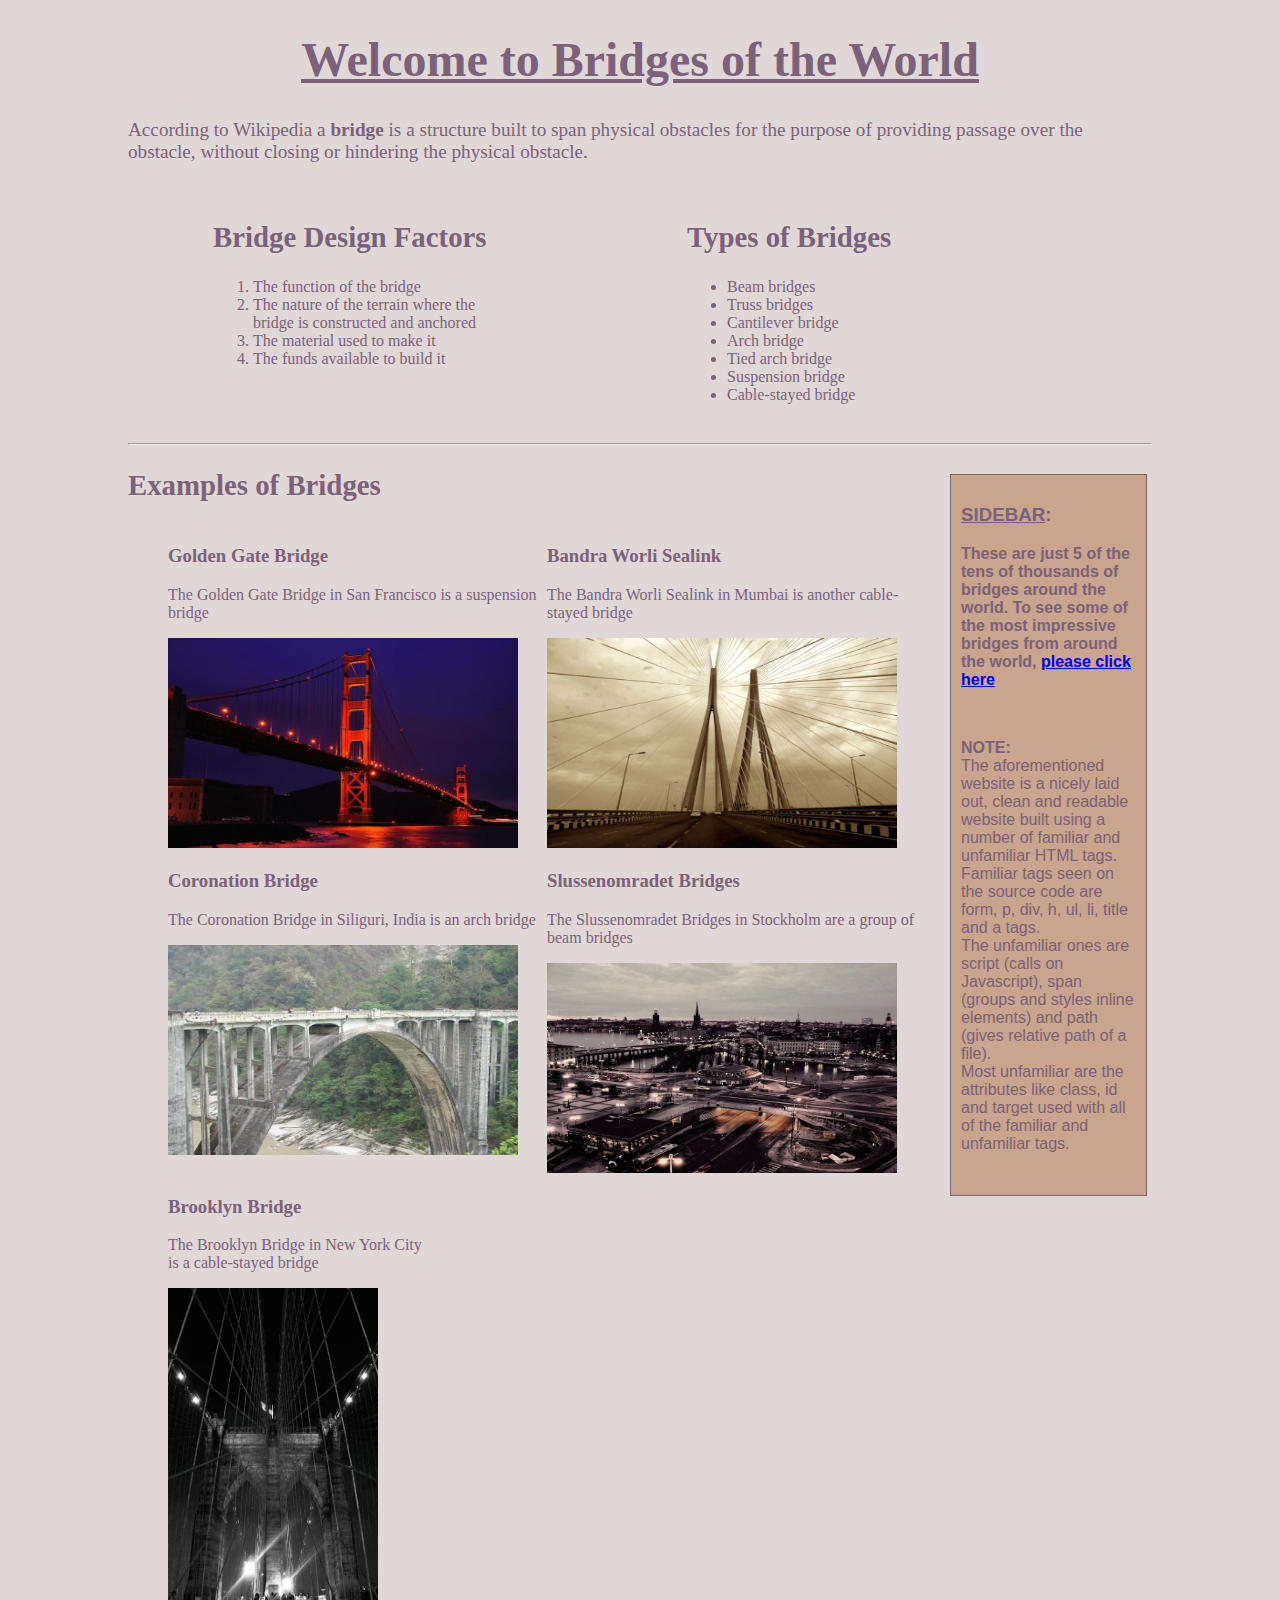
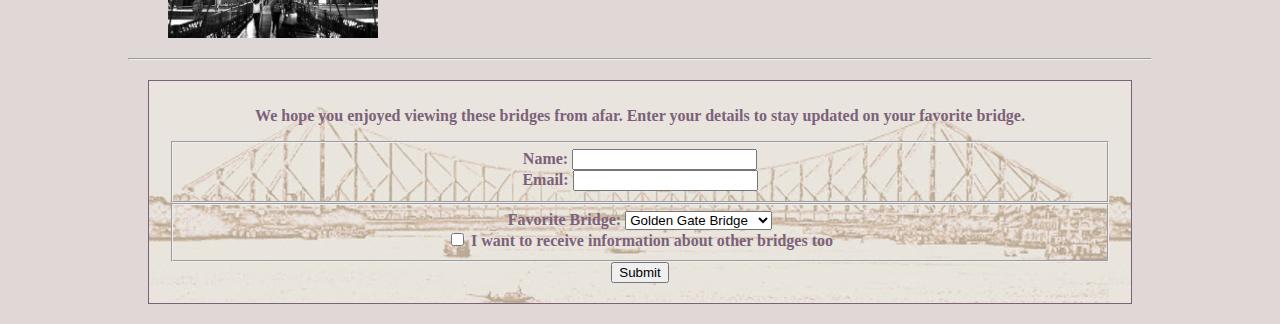
<file: index.html>
<!DOCTYPE html>
<html>
  <head>
    <title>Bridges of the World</title>
    <link rel="stylesheet" type="text/css" href="style.css">
  </head>

  <body>
    <header>
      <section class="opening">
        <h1 id="welcome">Welcome to Bridges of the World</h1>
        <p>
        According to Wikipedia a <b>bridge</b> is a structure built to span physical obstacles for the purpose of providing passage over the obstacle, without closing or hindering the physical obstacle. 
        </p>
      </section>

      <div class="list">
        <h2>Bridge Design Factors</h2>
        <ol>
          <li>The function of the bridge</li> 
          <li>The nature of the terrain where the bridge is constructed and anchored</li> 
          <li>The material used to make it</li> 
          <li>The funds available to build it</li>
        </ol>
      </div>

      <div class="list">
        <h2>Types of Bridges</h2>
        <ul>
          <li>Beam bridges</li>
          <li>Truss bridges</li>
          <li>Cantilever bridge</li>
          <li>Arch bridge</li>
          <li>Tied arch bridge</li>
          <li>Suspension bridge</li>
          <li>Cable-stayed bridge</li>
        </ul>
      </div>
    </header>
    <hr/>
  
  <div class="extra_info">
   <section id="examples">
      <h2>Examples of Bridges</h2>
      <ul>
        <li class="brimages">
          <h3>Golden Gate Bridge</h3>
          <p>The Golden Gate Bridge in San Francisco is a suspension bridge</p>
          <img src="bridge_images/Goldengate_sf.jpg" alt="Golden Gate Bridge" height="210" width="350"/>
        </li>
        <li class="brimages">
          <h3>Bandra Worli Sealink</h3>
          <p>The Bandra Worli Sealink in Mumbai is another cable-stayed bridge</p>
          <img class="brimages" src="bridge_images/Sealink_mbai.jpg" alt="Bandra Worli Sealink" height="210" width="350"/>
        </li>
        <li class="brimages">
          <h3>Coronation Bridge</h3>
          <p>The Coronation Bridge in Siliguri, India is an arch bridge</p>
          <img class="brimages" src="bridge_images/Coronation_siliguri.jpg" alt="Coronation Bridge" height="210" width="350"/>
        </li>
        <li class="brimages">
          <h3>Slussenomradet Bridges</h3>
          <p>The Slussenomradet Bridges in Stockholm are a group of beam bridges</p>
          <img class="brimages" src="bridge_images/Bridges_stkhm.jpg" alt="Slussenomradet" height="210" width="350"/>
        </li>
        <li id="brooklyn">
          <h3>Brooklyn Bridge</h3>
          <p>The Brooklyn Bridge in New York City is a cable-stayed bridge</p>
          <img src="bridge_images/Brooklyn_nyc.jpg" alt="Brooklyn Bridge" height="350" width="210"/>
        </li>
      </ul>
    </section>

    <article id="sidebar">
      <h3><b><u>SIDEBAR</u>:</b></h3>
      <p><b> These are just 5 of the tens of thousands of bridges around the world. To see some of the most impressive bridges from around the world, <a href="http://www.popularmechanics.com/technology/infrastructure/g2383/the-worlds-most-impressive-bridges/" target="_blank">please click here</a>
      </b></p><br/>
      <p><b>NOTE: </b> <br/>The aforementioned website is a nicely laid out, clean and readable website built using a number of familiar and unfamiliar HTML tags. <br/>Familiar tags seen on the source code are form, p, div, h, ul, li, title and a tags. <br/>The unfamiliar ones are script (calls on Javascript), span (groups and styles inline elements) and path (gives relative path of a file). <br/>Most unfamiliar are the attributes like class, id and target used with all of the familiar and unfamiliar tags.
      </p>
    </article>
  </div>

    <hr/>
    <footer id="info_form">
  <p>We hope you enjoyed viewing these bridges from afar. Enter your details to stay updated on your favorite bridge.</p>
  <form name="fav_bridge" action="bridge_choice.html" method="get">
    <fieldset>
      <div>
        <label>Name:</label>
        <input type="text" name="full_name">
      </div>
      <div>
        <label>Email:</label>
        <input type="email" name="email">
      </div>
    </fieldset>
    <fieldset>
      <div>
        <label>Favorite Bridge:</label>
        <select name="bridge">
          <option value="goldengate">Golden Gate Bridge</option>
          <option value="brooklyn">Brooklyn Bridge</option>
          <option value="bwsl">Bandra Worli Sealink</option>
          <option value="coronation">Coronation Bridge</option>
          <option value="slussen">Slussenomradet</option>
        </select>
      </div>
      <div>
        <input type="checkbox" name="cb_agree" value="agree">
        I want to receive information about other bridges too
      </div>
    </fieldset>
    <button type="submit">Submit</button>
  </form>
  </footer>
</body>
</html>
</file>
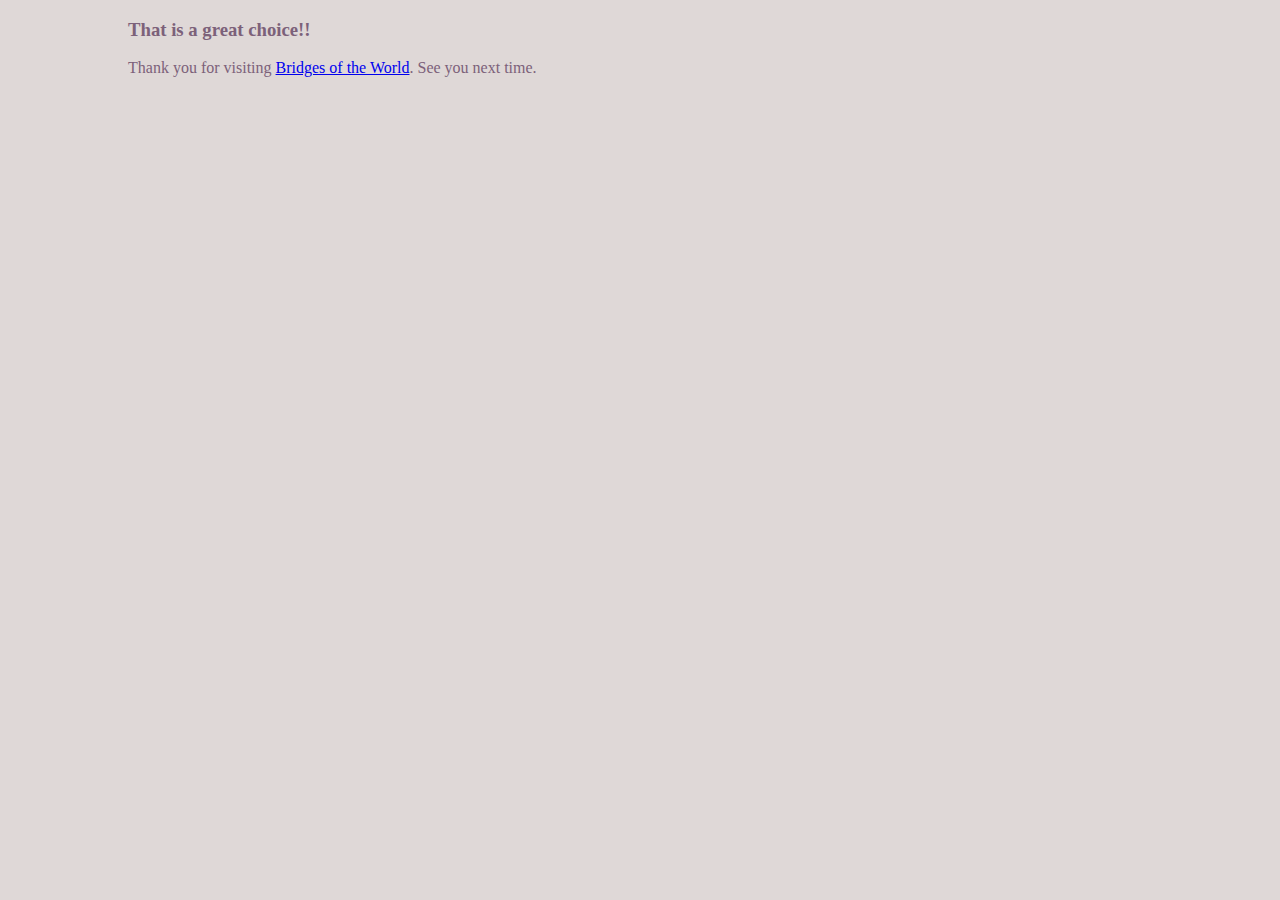
<file: bridge_choice.html>
<!DOCTYPE html>
<html>
  <head>
    <title>Submission Page</title>
    <link rel="stylesheet" type="text/css" href="style.css">
  </head>
  <body>
      <h3>That is a great choice!!</h3>
      <p>Thank you for visiting <a href="index.html">Bridges of the World</a>. See you next time.
      </p> 
  </body>
</html>
</file>
<file: style.css>
body {
  display: block;
  margin: 0 auto;
  max-width: 1024px;
  background:rgb(223, 216, 215);
  color:rgb(124, 97, 122);
  font-family: georgia;
  }
@media screen and (max-width: 700px) {
  body {
    background-color: rgb(124, 97, 122);
    color:rgb(223, 216, 215);
  }
}
section.opening {
  display: block;
  margin: 0 auto;
  font-size: 120%;
}
#welcome {
  font-weight: bold;
  font-size: 250%;
  text-decoration: underline;
  text-align: center;
}
h2 {
  font-size: 180%;
}
div.list {
  display:inline-block;
  vertical-align: text-top;
  width: 300px;
  padding: 5px;
  margin: 10px 80px;
  z-index: 10;
}
.extra_info {
  position:relative;
padding: 0;
}
li.brimages {
display: inline-block;
width:375px;
vertical-align: text-top;
}
#brooklyn {
display: inline-block;
width:260px;
vertical-align: text-top;
}
#sidebar {
    position:absolute;
    top:0; bottom:0; right:0;
    background-color: rgb(200, 165, 140)
}
article{
  display: inline-block;
  width: 175px;
  height: 700px;
  border: 1px solid rgb(124, 97, 122);
  padding: 10px;
  margin: 5px;
  font-family: arial;
}
a:visited {color: green;}
a:hover {color: hotpink;}
a:active {color: red;}

#info_form{
display: block;
text-align: center;
font-weight: bold;
border: 1px solid rgb(124, 97, 122);
  margin: 20px;
  padding: 10px 20px 20px 20px;
  background-image:url("bridge_images/howrahbridgesketch.jpg");
  z-index: 20;
}
</file>
